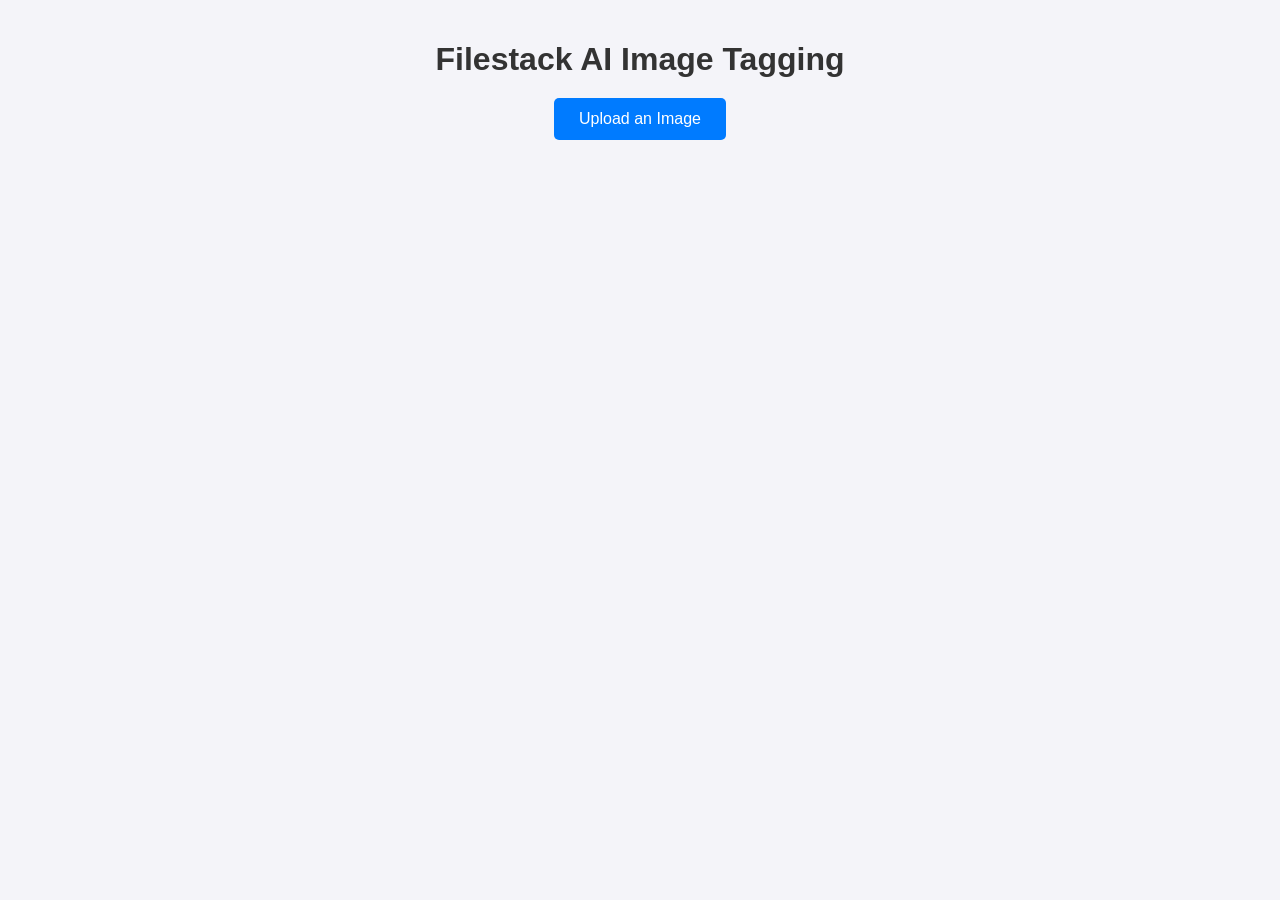
<file: ObjectRecognition/demo/index.html>
<!DOCTYPE html>
<html lang="en">
<head>
  <meta charset="UTF-8">
  <meta name="viewport" content="width=device-width, initial-scale=1.0">
  <title>Filestack AI Image Tagging Example</title>
  <script src="https://static.filestackapi.com/v3/filestack.js"></script>
  <style>
    body {
      font-family: Arial, sans-serif;
      background-color: #f4f4f9;
      text-align: center;
      padding: 20px;
      margin: 0;
    }
    h1 {
      color: #333;
      margin-bottom: 20px;
    }
    .container {
      display: flex;
      justify-content: center;
      align-items: flex-start;
      gap: 20px;
      margin-top: 30px;
    }
    .image-wrapper {
      flex: 1;
    }
    #uploadedImage {
      max-width: 100%;
      max-height: 400px;
      border-radius: 8px;
      box-shadow: 0 4px 8px rgba(0, 0, 0, 0.1);
      display: none;
    }
    .tags-wrapper {
      flex: 1;
      max-width: 400px;
      text-align: left;
      background-color: #fff;
      padding: 20px;
      border-radius: 8px;
      box-shadow: 0 4px 8px rgba(0, 0, 0, 0.1);
    }
    .tags-wrapper h2 {
      margin-top: 0;
      color: #007BFF;
      font-size: 20px;
    }
    ul {
      list-style: none;
      padding: 0;
      margin: 0;
    }
    ul li {
      margin: 8px 0;
      font-size: 16px;
      color: #333;
    }
    button {
      padding: 12px 25px;
      font-size: 16px;
      background-color: #007BFF;
      color: #fff;
      border: none;
      border-radius: 5px;
      cursor: pointer;
      transition: background-color 0.3s ease;
    }
    button:hover {
      background-color: #0056b3;
    }
  </style>
</head>
<body>
  <h1>Filestack AI Image Tagging</h1>
  <button id="uploadBtn">Upload an Image</button>
  <div class="container">
    <div class="image-wrapper">
      <img id="uploadedImage" alt="Uploaded Image">
    </div>
    <div class="tags-wrapper" id="results" style="display: none;">
      <h2>Recognized Tags:</h2>
      <ul id="objectList"></ul>
    </div>
  </div>

  <script>
    // Replace with your Filestack API key, policy, and signature
    const apiKey = 'YOUR_API_KEY';
    const policy = 'YOUR_POLICY';
    const signature = 'YOUR_SIGNATURE';

    // Initialize Filestack client
    const client = filestack.init(apiKey);

    // Add click event listener to the upload button
    document.getElementById('uploadBtn').addEventListener('click', () => {
      client.pick().then(result => {
        const fileHandle = result.filesUploaded[0].handle;

        // Resize the image using Filestack transformations
        const resizedImageUrl = `https://cdn.filestackcontent.com/resize=width:600,height:600,fit:clip/${fileHandle}`;
        const uploadedImageElement = document.getElementById('uploadedImage');
        uploadedImageElement.src = resizedImageUrl;
        uploadedImageElement.style.display = 'block';

        // Fetch AI tags
        const tagsUrl = `https://cdn.filestackcontent.com/security=p:${policy},s:${signature}/tags/${fileHandle}`;
        fetch(tagsUrl)
          .then(response => response.json())
          .then(data => {
            const tags = data.tags.auto || {};
            const objectList = document.getElementById('objectList');
            objectList.innerHTML = '';

            // Display tags and confidence
            Object.keys(tags).forEach(tag => {
              const li = document.createElement('li');
              li.textContent = `${tag} (Confidence: ${tags[tag]}%)`;
              objectList.appendChild(li);
            });

            document.getElementById('results').style.display = 'block';
          })
          .catch(error => {
            console.error('Error fetching tags:', error);
            alert('An error occurred while fetching image tags.');
          });
      }).catch(error => {
        console.error('File upload error:', error);
        alert('An error occurred while uploading the image.');
      });
    });
  </script>
</body>
</html>
</file>
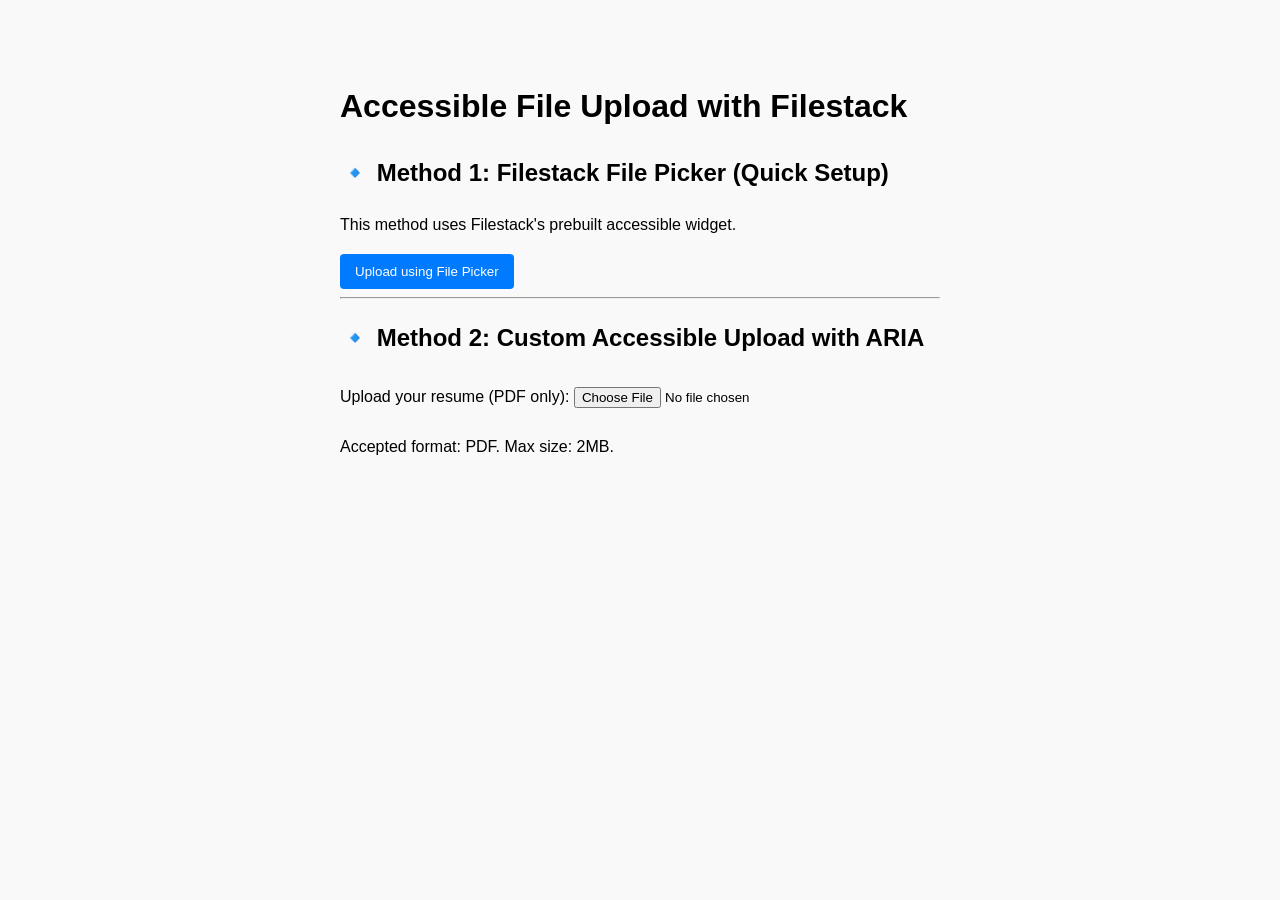
<file: content/blogs/accessible-file-upload-with-filestack/index.html>
<!DOCTYPE html>
<html lang="en">
<head>
  <meta charset="UTF-8" />
  <meta name="viewport" content="width=device-width, initial-scale=1.0"/>
  <title>Accessible File Upload with Filestack</title>
  <link rel="stylesheet" href="style.css" />
  <script src="https://static.filestackapi.com/filestack-js/3.x.x/filestack.min.js"></script>
</head>
<body>

  <h1>Accessible File Upload with Filestack</h1>

  <!-- Method 1: Filestack File Picker -->
  <section>
    <h2>🔹 Method 1: Filestack File Picker (Quick Setup)</h2>
    <p>This method uses Filestack's prebuilt accessible widget.</p>
    <button onclick="openPicker()">Upload using File Picker</button>
  </section>

  <hr>

  <!-- Method 2: Custom File Upload with ARIA & SDK -->
  <section>
    <h2>🔹 Method 2: Custom Accessible Upload with ARIA</h2>
    <label for="resumeUpload">Upload your resume (PDF only):</label>
    <input 
      type="file" 
      id="resumeUpload" 
      aria-describedby="resumeHelp" 
      accept=".pdf"
      onchange="uploadWithFilestack(this.files[0])"
    />
    <p id="resumeHelp">Accepted format: PDF. Max size: 2MB.</p>
    <div id="uploadStatus" aria-live="polite" class="status-message"></div>
  </section>

  <script src="script.js"></script>
</body>
</html>
</file>
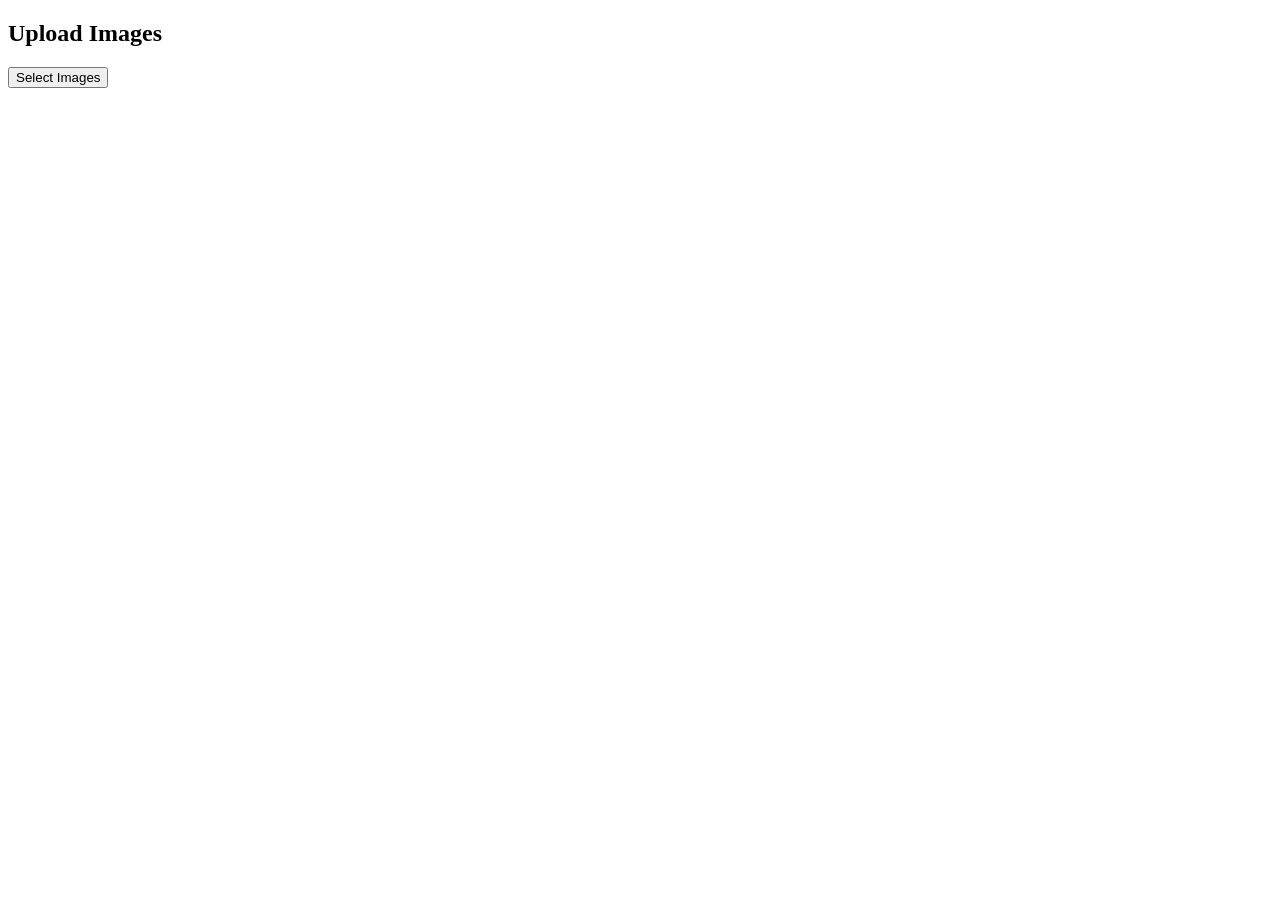
<file: content/blogs/Asynchronous_Multiple_ImageUpload/index.html>
<!DOCTYPE html>
<html lang="en">
<head>
  <meta charset="UTF-8">
  <title>Filestack Image Uploader</title>
  <script src="https://static.filestackapi.com/filestack-js/3.x.x/filestack.min.js"></script>
</head>
<body>

  <h2>Upload Images</h2>
  <button id="uploadBtn">Select Images</button>

  <script>
    // Replace with your actual Filestack API key
    const client = filestack.init('YOUR_FILESTACK_API_KEY');

    document.getElementById('uploadBtn').addEventListener('click', () => {
      client.picker({
        accept: ['image/*'],         // Accept all image types
        maxFiles: 5,                 // Allow multiple uploads
        uploadInBackground: true     // Enable background upload
      }).open();
    });
  </script>

</body>
</html>
</file>
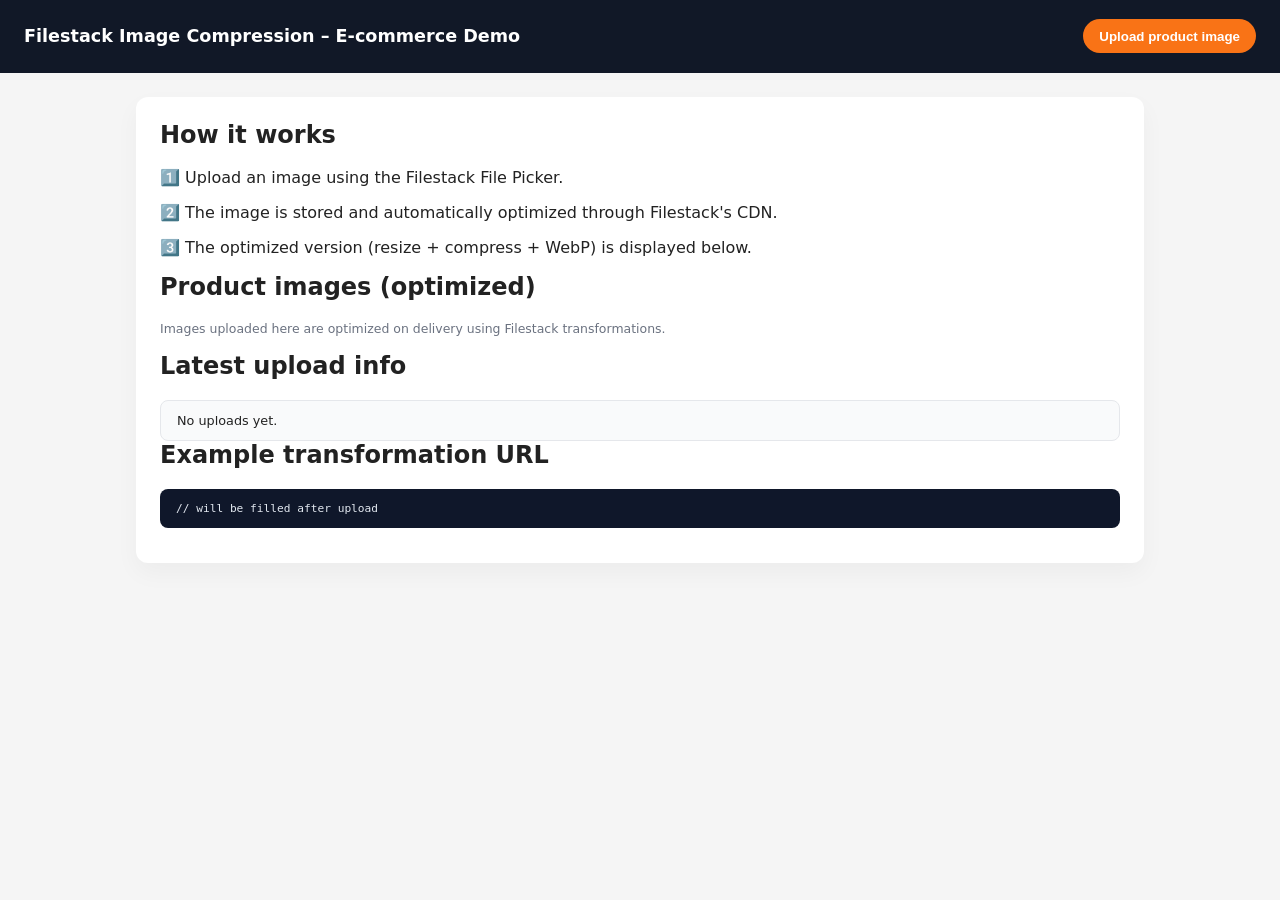
<file: content/blogs/e-commerce-image-compression-demo/index.html>
<!DOCTYPE html>
<html lang="en">
<head>
  <meta charset="UTF-8" />
  <title>E-commerce Image Compression Demo</title>
  <meta name="viewport" content="width=device-width, initial-scale=1" />
  <meta http-equiv="Cache-Control" content="max-age=31536000, must-revalidate" />
  <style>
    body {
      font-family: system-ui, -apple-system, BlinkMacSystemFont, "Segoe UI", sans-serif;
      margin: 0;
      background: #f5f5f5;
      color: #222;
    }
    header {
      background: #111827;
      color: #fff;
      padding: 1.2rem 1.5rem;
      display: flex;
      justify-content: space-between;
      align-items: center;
    }
    header h1 {
      font-size: 1.1rem;
      margin: 0;
    }
    .container {
      max-width: 960px;
      margin: 1.5rem auto 3rem;
      background: #fff;
      border-radius: 12px;
      padding: 1.5rem;
      box-shadow: 0 10px 25px rgba(0,0,0,0.04);
    }
    .btn {
      background: #f97316;
      border: none;
      color: #fff;
      padding: 0.6rem 1rem;
      border-radius: 9999px;
      cursor: pointer;
      font-weight: 600;
    }
    h2 {
      margin-top: 0;
    }
    .gallery {
      display: grid;
      grid-template-columns: repeat(auto-fit, minmax(180px, 1fr));
      gap: 1rem;
      margin-top: 1rem;
    }
    .card {
      background: #fff;
      border: 1px solid #e5e7eb;
      border-radius: 10px;
      overflow: hidden;
    }
    .card img {
      width: 100%;
      display: block;
    }
    .card .info {
      padding: 0.5rem 0.75rem 0.75rem;
    }
    .badge {
      display: inline-block;
      background: #ecfdf3;
      color: #166534;
      font-size: 0.65rem;
      padding: 0.25rem 0.5rem;
      border-radius: 9999px;
      margin-bottom: 0.3rem;
    }
    .meta {
      background: #f9fafb;
      border: 1px solid #e5e7eb;
      border-radius: 8px;
      padding: 0.75rem 1rem;
      font-size: 0.8rem;
      margin-top: 1rem;
      word-break: break-all;
    }
    .muted {
      color: #6b7280;
      font-size: 0.78rem;
      margin-top: 0.25rem;
    }
    pre.code {
      background: #0f172a;
      color: #e2e8f0;
      padding: 0.8rem 1rem;
      border-radius: 8px;
      overflow-x: auto;
      font-size: 0.7rem;
    }
  </style>
</head>

<body>
  <header>
    <h1>Filestack Image Compression – E-commerce Demo</h1>
    <button id="uploadBtn" class="btn">Upload product image</button>
  </header>

  <div class="container">
    <h2>How it works</h2>
    <p>1️⃣ Upload an image using the Filestack File Picker.</p>
    <p>2️⃣ The image is stored and automatically optimized through Filestack's CDN.</p>
    <p>3️⃣ The optimized version (resize + compress + WebP) is displayed below.</p>

    <h2>Product images (optimized)</h2>
    <p class="muted">Images uploaded here are optimized on delivery using Filestack transformations.</p>
    <div id="gallery" class="gallery"></div>

    <h2>Latest upload info</h2>
    <div id="uploadMeta" class="meta">No uploads yet.</div>

    <h2>Example transformation URL</h2>
    <pre class="code" id="codeBlock">// will be filled after upload</pre>
  </div>

  <!-- Filestack SDK -->
  <script src="https://static.filestackapi.com/filestack-js/3.x.x/filestack.min.js"></script>

  <script>
    // Initialize Filestack client (replace YOUR_API_KEY)
    const client = filestack.init('YOUR_API_KEY');

    // Build optimized image URL with transformations
    function buildOptimizedUrl(handle) {
      // resize to 600px width, compress, convert to WebP, quality 80
      return `https://cdn.filestackcontent.com/resize=width:600,fit:max/compress/output=format:webp,quality:80/${handle}`;
    }

    // Add uploaded image to gallery
    function addToGallery(handle, filename, size) {
      const gallery = document.getElementById('gallery');
      const url = buildOptimizedUrl(handle);

      const card = document.createElement('div');
      card.className = 'card';
      card.innerHTML = `
        <img src="${url}" alt="${filename}" loading="lazy" />
        <div class="info">
          <div class="badge">Optimized</div>
          <div>${filename}</div>
          <div class="muted">${(size / 1024).toFixed(1)} KB original</div>
        </div>
      `;
      gallery.prepend(card);

      document.getElementById('uploadMeta').innerHTML = `
        <strong>File handle:</strong> ${handle}<br/>
        <strong>Optimized URL:</strong><br/> ${url}
      `;
      document.getElementById('codeBlock').textContent =
`<img src="${url}" alt="${filename}" loading="lazy" />`;
    }

    // Open Filestack File Picker
    document.getElementById('uploadBtn').addEventListener('click', () => {
      const options = {
        onUploadDone: (res) => {
          const file = res.filesUploaded[0];
          addToGallery(file.handle, file.filename, file.size);
          console.log('Original file:', file.url);
          console.log('Optimized file:', buildOptimizedUrl(file.handle));
        }
      };
      client.picker(options).open();
    });
  </script>
</body>
</html>
</file>
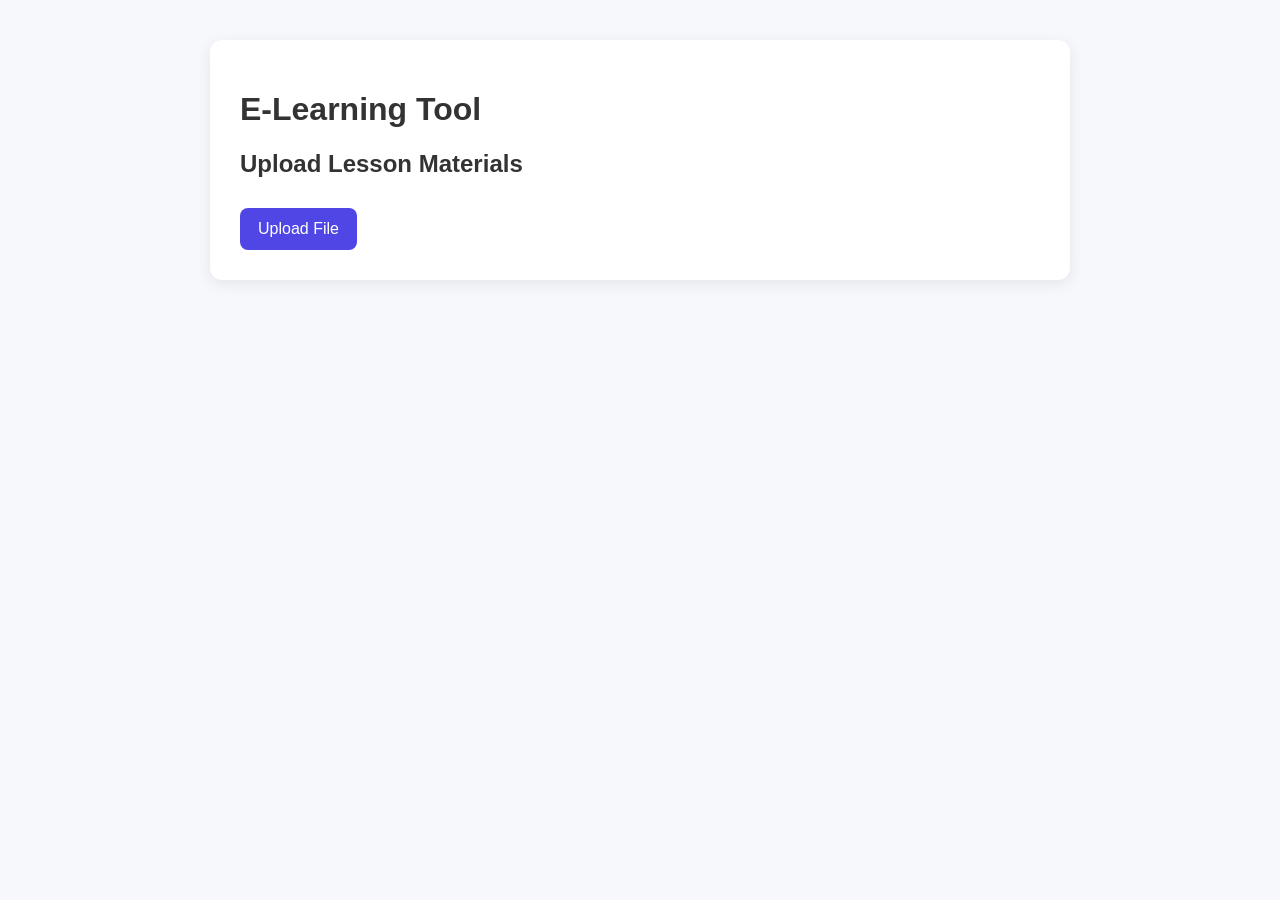
<file: content/blogs/e-learning-tool/index.html>
<!DOCTYPE html>
<html>
<head>
  <title>E-Learning Upload</title>
  <link rel="stylesheet" href="style.css">
  <script src="https://static.filestackapi.com/filestack-js/3.x.x/filestack.min.js"></script>
</head>

<body>
  <div class="container">
    <h1>E-Learning Tool</h1>
    <h2>Upload Lesson Materials</h2>

    <button id="upload-btn">Upload File</button>

    <div id="file-link"></div>
  </div>

  <script>
    const client = filestack.init("YOUR_API_KEY"); // Replace this with your Filestack API Key

    document.getElementById("upload-btn").onclick = () => {
      client.picker({
        accept: [".pdf", ".mp4", ".docx", "image/*"],
        maxFiles: 1,
        onUploadDone: (res) => {
          const file = res.filesUploaded[0];

          const cdnURL = `https://cdn.filestackcontent.com/${file.handle}`;

          document.getElementById("file-link").innerHTML = `
            <p><strong>Stored File:</strong> ${file.filename}</p>
            <p>CDN Delivery URL:</p>
            <p><a href="lesson-viewer.html?file=${file.handle}" target="_blank">
              Open in Student Viewer
            </a></p>
            <p><a href="${cdnURL}" target="_blank">Direct CDN Link</a></p>
          `;
        }
      }).open();
    };
  </script>
</body>
</html>
</file>
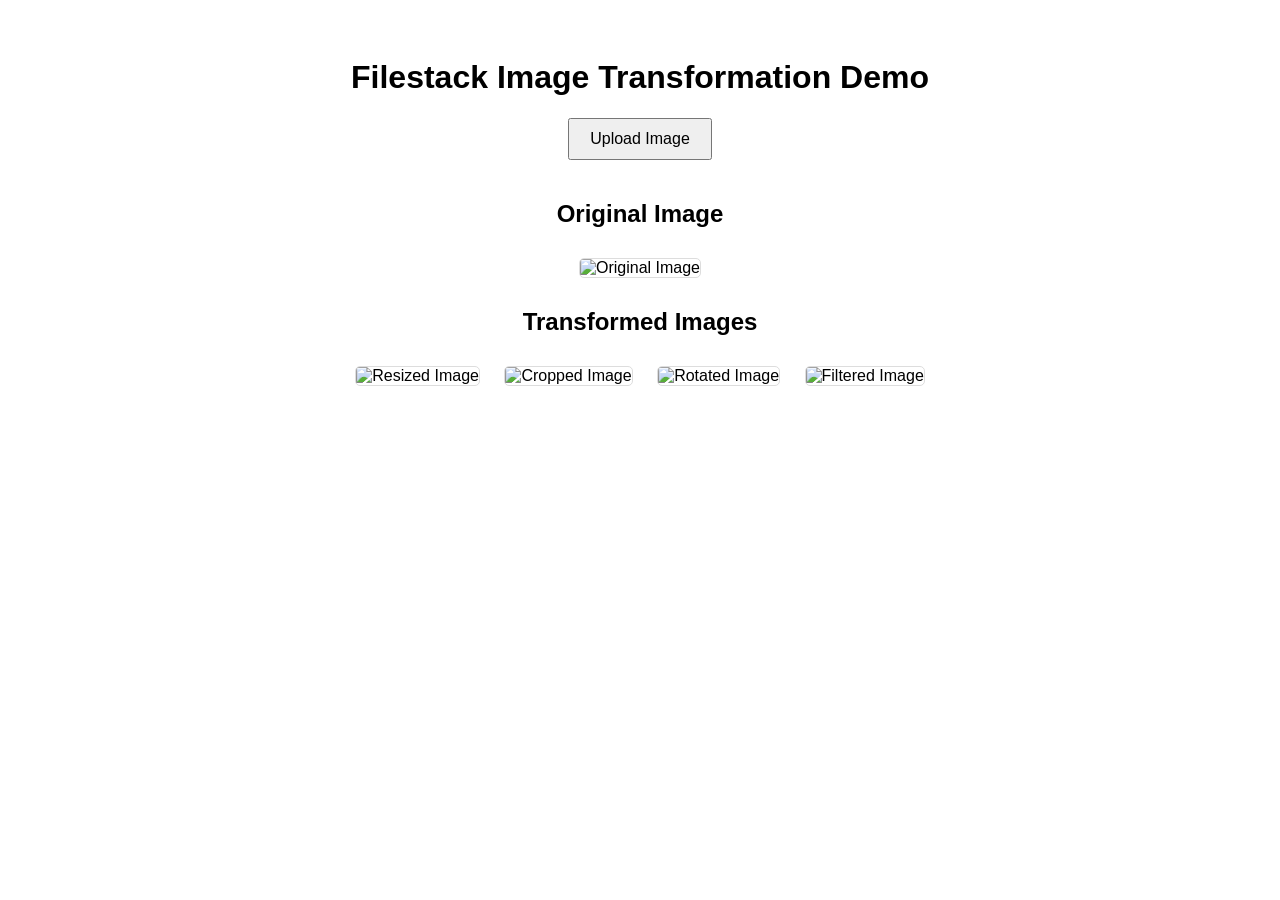
<file: content/blogs/filestack-image-transformation-demo/index.html>
<!DOCTYPE html>
<html lang="en">
<head>
  <meta charset="UTF-8" />
  <meta name="viewport" content="width=device-width, initial-scale=1.0" />
  <title>Filestack Image Transformation Demo</title>
  <script src="https://static.filestackapi.com/filestack-js/3.x.x/filestack.min.js"></script>
  <style>
    body {
      font-family: Arial, sans-serif;
      text-align: center;
      padding: 30px;
    }
    img {
      margin: 10px;
      max-width: 200px;
      border: 1px solid #ddd;
      border-radius: 5px;
    }
    button {
      padding: 10px 20px;
      font-size: 16px;
      margin-bottom: 20px;
      cursor: pointer;
    }
  </style>
</head>
<body>

  <h1>Filestack Image Transformation Demo</h1>

  <button onclick="openPicker()">Upload Image</button>

  <h2>Original Image</h2>
  <img id="preview" alt="Original Image" />

  <h2>Transformed Images</h2>
  <img id="resize" alt="Resized Image" />
  <img id="crop" alt="Cropped Image" />
  <img id="rotate" alt="Rotated Image" />
  <img id="filter" alt="Filtered Image" />

  <script>
    const client = filestack.init('YOUR_API_KEY'); // Replace with your API key 

    function openPicker() {
      client.picker({
        onUploadDone: (result) => {
          const fileUrl = result.filesUploaded[0].url;
          const fileHandle = result.filesUploaded[0].handle;
          document.getElementById('preview').src = fileUrl;

          // Apply transformations
          document.getElementById('resize').src = `https://cdn.filestackcontent.com/resize=width:300/${fileHandle}`; //Shrinks image width to 300px
          document.getElementById('crop').src = `https://cdn.filestackcontent.com/crop=dim:[1700,600,400,400]/${fileHandle}`; //Crops 400×400px from position (1700, 600)
          document.getElementById('rotate').src = `https://cdn.filestackcontent.com/rotate=deg:90/${fileHandle}`; //Rotates the image 90°
          document.getElementById('filter').src = `https://cdn.filestackcontent.com/monochrome/${fileHandle}`; //Applies a black-and-white filter
        }
      }).open();
    }
  </script>

</body>
</html>
</file>
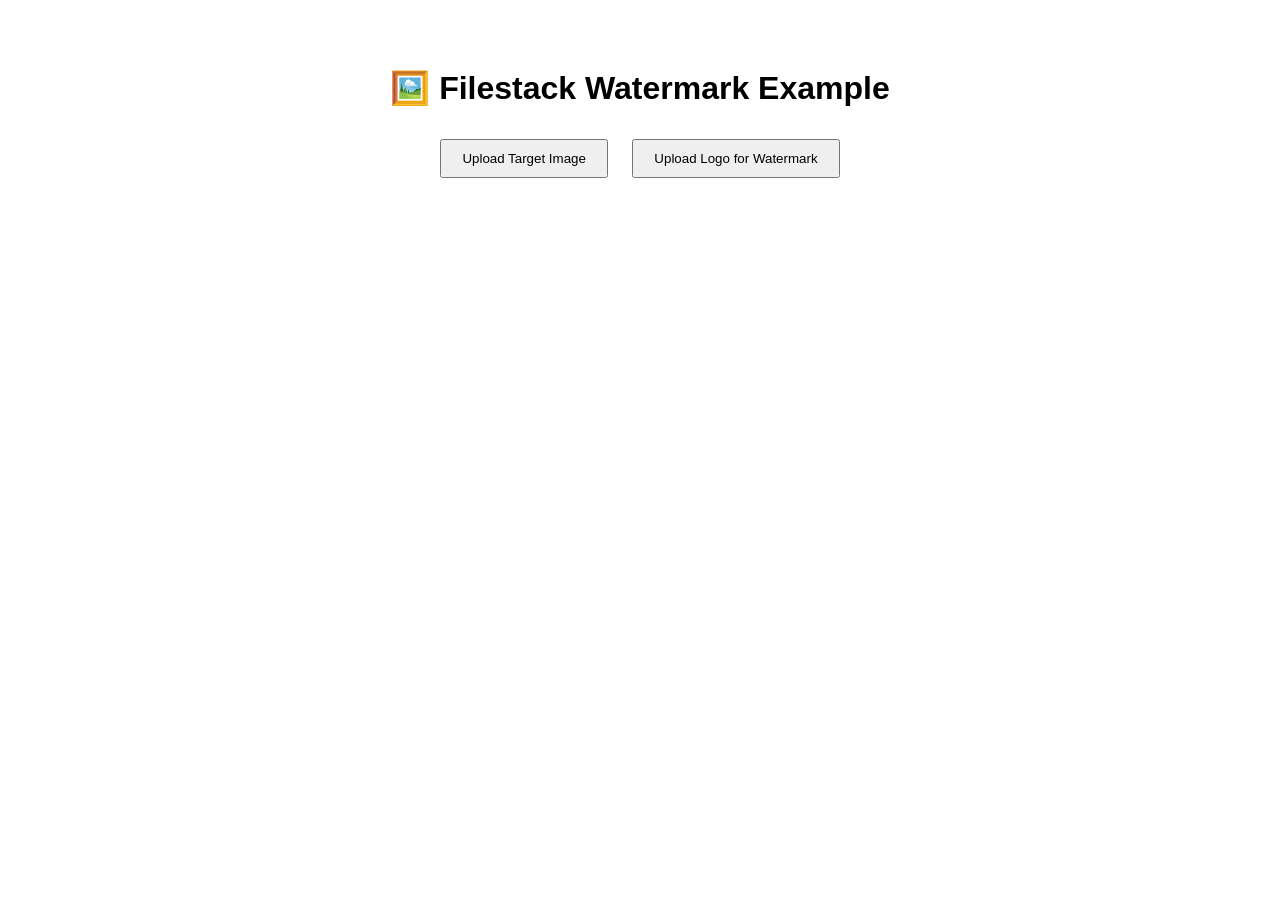
<file: content/blogs/filestack-watermark-demo/index.html>
<!DOCTYPE html>
<html lang="en">
<head>
  <meta charset="UTF-8" />
  <title>Filestack Watermark Demo</title>
  <script src="https://static.filestackapi.com/filestack-js/3.x.x/filestack.min.js"></script>
  <style>
    body { font-family: Arial; text-align: center; padding: 40px; }
    button { padding: 10px 20px; margin: 10px; cursor: pointer; }
    img { max-width: 300px; margin: 10px; border: 1px solid #ccc; border-radius: 6px; }
  </style>
</head>
<body>

  <h1>🖼️ Filestack Watermark Example</h1>

  <button onclick="uploadTarget()">Upload Target Image</button>
  <button onclick="uploadLogo()">Upload Logo for Watermark</button>

  <div id="preview-section" style="display:none;">
    <h2>Original Image</h2>
    <img id="target" alt="Target Image">
    <h2>Watermarked Image</h2>
    <img id="watermarked" alt="Watermarked Image">
  </div>

  <script>
    const client = filestack.init('YOUR_API_KEY'); // Replace with your Filestack API key 
    let targetHandle = '';
    let logoHandle = '';

    function uploadTarget() {
      client.picker({
        onUploadDone: (res) => {
          targetHandle = res.filesUploaded[0].handle;
          document.getElementById('target').src = `https://cdn.filestackcontent.com/${targetHandle}`;
          showIfReady();
        }
      }).open();
    }

    function uploadLogo() {
      client.picker({
        onUploadDone: (res) => {
          logoHandle = res.filesUploaded[0].handle;
          showIfReady();
        }
      }).open();
    }

    function showIfReady() {
      if (targetHandle && logoHandle) {
        const watermarkedURL = `https://cdn.filestackcontent.com/watermark=file:${logoHandle},size:250,position:[middle, center]/${targetHandle}`;
        document.getElementById('watermarked').src = watermarkedURL;
        document.getElementById('preview-section').style.display = 'block';
      }
    }
  </script>

</body>
</html>
</file>
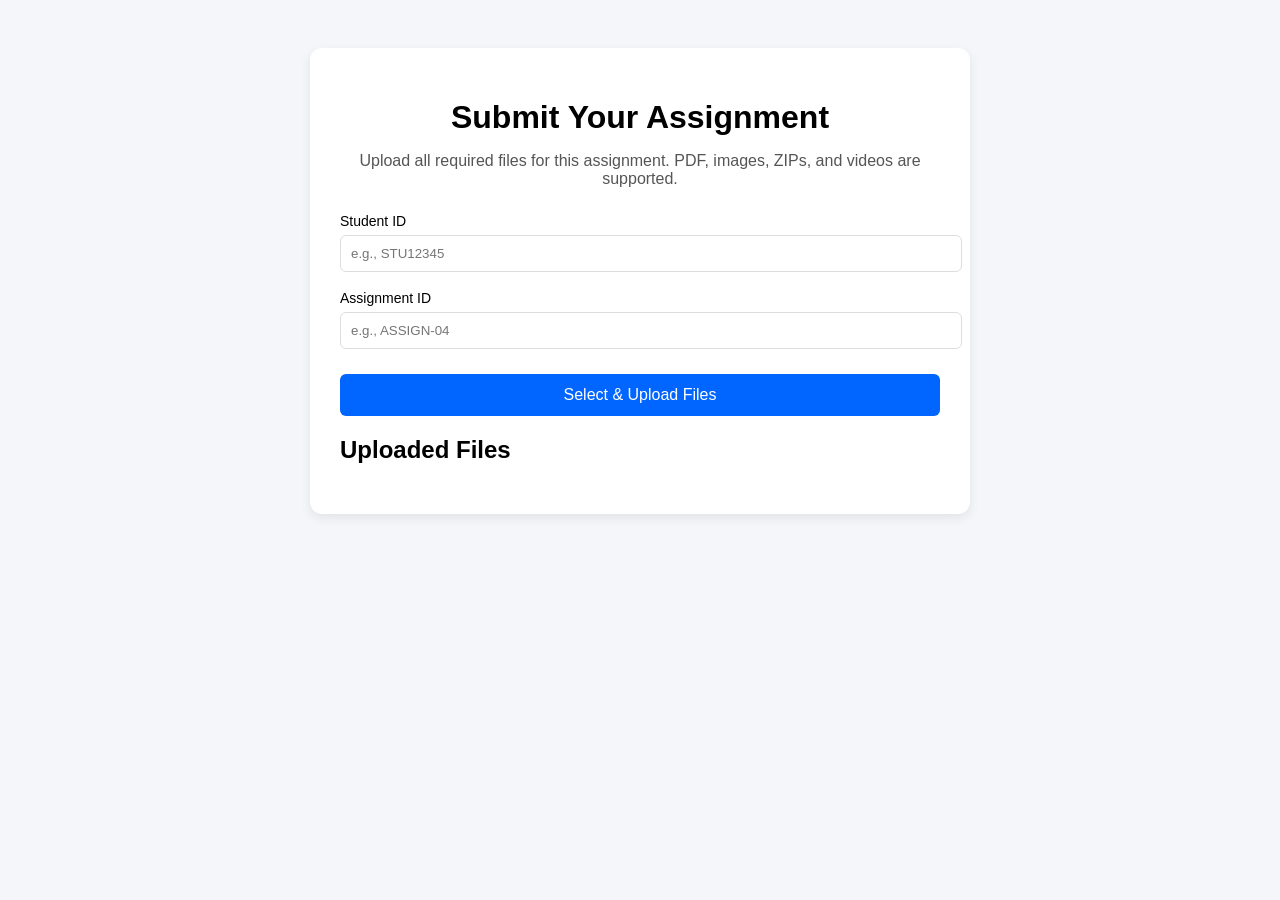
<file: content/blogs/lms-assignment-submission-page/index.html>
<!DOCTYPE html>
<html lang="en">
<head>
  <meta charset="UTF-8" />
  <meta name="viewport" content="width=device-width, initial-scale=1.0" />
  <title>LMS Assignment Submission</title>
  <link rel="stylesheet" href="styles.css" />

  <!-- Filestack -->
  <script src="https://static.filestackapi.com/filestack-js/4.x.x/filestack.min.js"></script>
</head>

<body>
  <div class="container">
    <h1>Submit Your Assignment</h1>
    <p class="subtext">Upload all required files for this assignment. PDF, images, ZIPs, and videos are supported.</p>

    <form id="uploadForm">
      <label for="studentId">Student ID</label>
      <input type="text" id="studentId" placeholder="e.g., STU12345" required>

      <label for="assignmentId">Assignment ID</label>
      <input type="text" id="assignmentId" placeholder="e.g., ASSIGN-04" required>

      <button type="button" id="uploadBtn">Select & Upload Files</button>
    </form>

    <h2>Uploaded Files</h2>
    <div id="uploadedFiles" class="uploaded-list"></div>
  </div>

  <script src="main.js"></script>
</body>
</html>
</file>
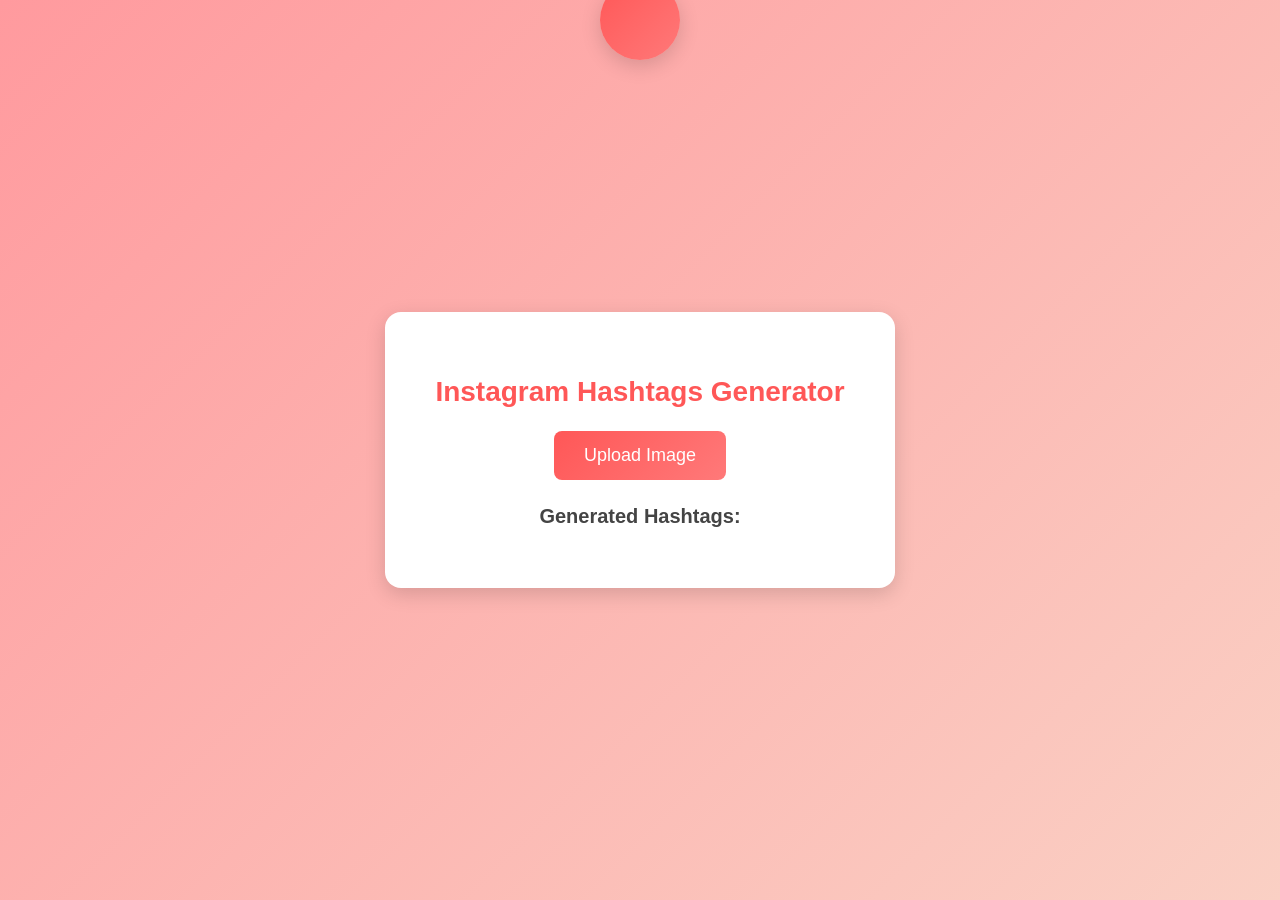
<file: content/blogs/multi-object-recognition/index.html>
<!DOCTYPE html>
<html lang="en">
<head>
    <meta charset="UTF-8">
    <meta name="viewport" content="width=device-width, initial-scale=1.0">
    <title>Instagram Hashtags Generator</title>
    <!-- Include Filestack JavaScript library -->
    <script src="https://static.filestackapi.com/v3/filestack.js"></script>
    <style>
        /* Set up the body with a gradient background and center content */
        body {
            font-family: 'Roboto', Arial, sans-serif;
            background: linear-gradient(135deg, #ff9a9e 0%, #fad0c4 100%);
            display: flex;
            justify-content: center;
            align-items: center;
            height: 100vh;
            margin: 0;
            color: #444;
        }

        /* Style the container for the app interface */
        .container {
            text-align: center;
            background: #fff;
            border-radius: 16px;
            padding: 40px 30px;
            box-shadow: 0 6px 20px rgba(0, 0, 0, 0.15);
            width: 90%;
            max-width: 450px;
            animation: fadeIn 1s ease-in-out;
        }

        /* Add a fade-in animation for the container */
        @keyframes fadeIn {
            from {
                opacity: 0;
                transform: translateY(20px);
            }
            to {
                opacity: 1;
                transform: translateY(0);
            }
        }

        /* Style the app title */
        h2 {
            font-size: 28px;
            font-weight: bold;
            color: #ff5757;
        }

        /* Style the upload button */
        button {
            padding: 14px 30px;
            font-size: 18px;
            background: linear-gradient(135deg, #ff5757 0%, #ff7979 100%);
            color: #fff;
            border: none;
            border-radius: 8px;
            cursor: pointer;
            transition: transform 0.2s, box-shadow 0.2s;
        }

        /* Add hover effect to the button */
        button:hover {
            transform: translateY(-3px);
            box-shadow: 0 4px 12px rgba(255, 87, 87, 0.3);
        }

        /* Style the generated hashtags heading */
        h3 {
            margin-top: 25px;
            font-size: 20px;
            color: #444;
        }

        /* Style the hashtags display area */
        #hashtags {
            margin-top: 15px;
            font-size: 16px;
            font-weight: 500;
            color: #555;
            word-wrap: break-word;
            text-align: left;
        }

        /* Add a decorative animated circle above the container */
        .container::before {
            content: '';
            position: absolute;
            top: -20px;
            left: 50%;
            transform: translateX(-50%);
            width: 80px;
            height: 80px;
            background: linear-gradient(135deg, #ff5757 0%, #ff7979 100%);
            border-radius: 50%;
            box-shadow: 0 6px 20px rgba(0, 0, 0, 0.15);
            animation: pulse 1.5s infinite;
        }

        /* Add a pulse animation to the decorative circle */
        @keyframes pulse {
            0%, 100% {
                transform: translateX(-50%) scale(1);
            }
            50% {
                transform: translateX(-50%) scale(1.1);
            }
        }
    </style>
</head>
<body>

<div class="container">
    <!-- App title -->
    <h2>Instagram Hashtags Generator</h2>
    <!-- Button to trigger Filestack file upload -->
    <button id="uploadBtn">Upload Image</button>
    <!-- Heading for generated hashtags -->
    <h3>Generated Hashtags:</h3>
    <!-- Placeholder for hashtags -->
    <p id="hashtags"></p>
</div>

<script>
    // Filestack API credentials
    const apiKey = 'YOUR_API_KEY'; // Replace with your Filestack API Key 
    const policy = 'YOUR_POLICY'; // Replace with your Filestack policy
    const signature = 'YOUR_SIGNATURE'; // Replace with your Filestack signature

    // Initialize Filestack client
    const client = filestack.init(apiKey);

    // Add event listener for the "Upload Image" button
    document.getElementById('uploadBtn').addEventListener('click', function() {
        client.pick().then(function(result) {
            // Extract file handle after successful upload
            const handle = result.filesUploaded[0].handle;

            // Construct the API URL for tagging
            const tagsUrl = `https://cdn.filestackcontent.com/${apiKey}/security=p:${policy},s:${signature}/tags/${handle}`;

            // Fetch tags from the Filestack API
            fetch(tagsUrl)
                .then(response => response.json())
                .then(data => {
                    if (data.tags && data.tags.auto) {
                        // Extract tag names and generate hashtags
                        const tagNames = Object.keys(data.tags.auto);
                        const hashtags = tagNames.map(tag => `#${tag}`).join(' ');
                        document.getElementById('hashtags').textContent = hashtags;
                    } else {
                        document.getElementById('hashtags').textContent = 'No hashtags found for this image.';
                    }
                })
                .catch(error => {
                    document.getElementById('hashtags').textContent = 'Error fetching hashtags.';
                });
        }).catch(function(error) {
            console.error('File upload error:', error);
        });
    });
</script>

</body>
</html>
</file>
<file: content/blogs/accessible-file-upload-with-filestack/style.css>
body {
  font-family: Arial, sans-serif;
  max-width: 600px;
  margin: 40px auto;
  padding: 20px;
  line-height: 1.6;
  background-color: #f9f9f9;
}

button {
  padding: 10px 15px;
  background-color: #007aff;
  color: white;
  border: none;
  border-radius: 4px;
  cursor: pointer;
}

button:hover {
  background-color: #005fcc;
}

input[type="file"] {
  margin-top: 10px;
  margin-bottom: 10px;
}

.status-message {
  margin-top: 10px;
  font-weight: bold;
}
</file>
<file: content/blogs/e-learning-tool/style.css>
body {
  font-family: Arial, sans-serif;
  background: #f7f8fb;
  margin: 0;
  padding: 0;
}

.container {
  width: 90%;
  max-width: 800px;
  margin: 40px auto;
  padding: 30px;
  background: #fff;
  border-radius: 12px;
  box-shadow: 0 4px 15px rgba(0, 0, 0, 0.08);
}

h1, h2 {
  color: #333;
}

button {
  background: #4f46e5;
  color: #fff;
  padding: 12px 18px;
  border: none;
  border-radius: 8px;
  cursor: pointer;
  font-size: 16px;
  margin-top: 10px;
}

button:hover {
  background: #4338ca;
}

#file-link p {
  font-size: 16px;
  margin-top: 15px;
}

a {
  color: #2563eb;
  text-decoration: none;
}

a:hover {
  text-decoration: underline;
}

iframe {
  border: 1px solid #ddd;
  border-radius: 8px;
  margin-top: 15px;
}
</file>
<file: content/blogs/lms-assignment-submission-page/styles.css>
body {
  font-family: Arial, sans-serif;
  background: #f5f6fa;
  padding: 40px;
}

.container {
  max-width: 600px;
  margin: auto;
  background: white;
  padding: 30px;
  border-radius: 12px;
  box-shadow: 0 4px 12px rgba(0,0,0,0.08);
}

h1 {
  text-align: center;
  margin-bottom: 10px;
}

.subtext {
  text-align: center;
  color: #555;
  margin-bottom: 25px;
}

label {
  display: block;
  font-size: 14px;
  margin-top: 18px;
}

input {
  width: 100%;
  padding: 10px;
  margin-top: 6px;
  border: 1px solid #ddd;
  border-radius: 6px;
}

button {
  margin-top: 25px;
  width: 100%;
  padding: 12px;
  background: #0066ff;
  color: white;
  border: none;
  border-radius: 6px;
  font-size: 16px;
  cursor: pointer;
}

button:hover {
  background: #004ccc;
}

.uploaded-list {
  margin-top: 20px;
}

.file-item {
  background: #eef3ff;
  margin-bottom: 10px;
  padding: 10px;
  border-radius: 8px;
  font-size: 14px;
}
</file>
